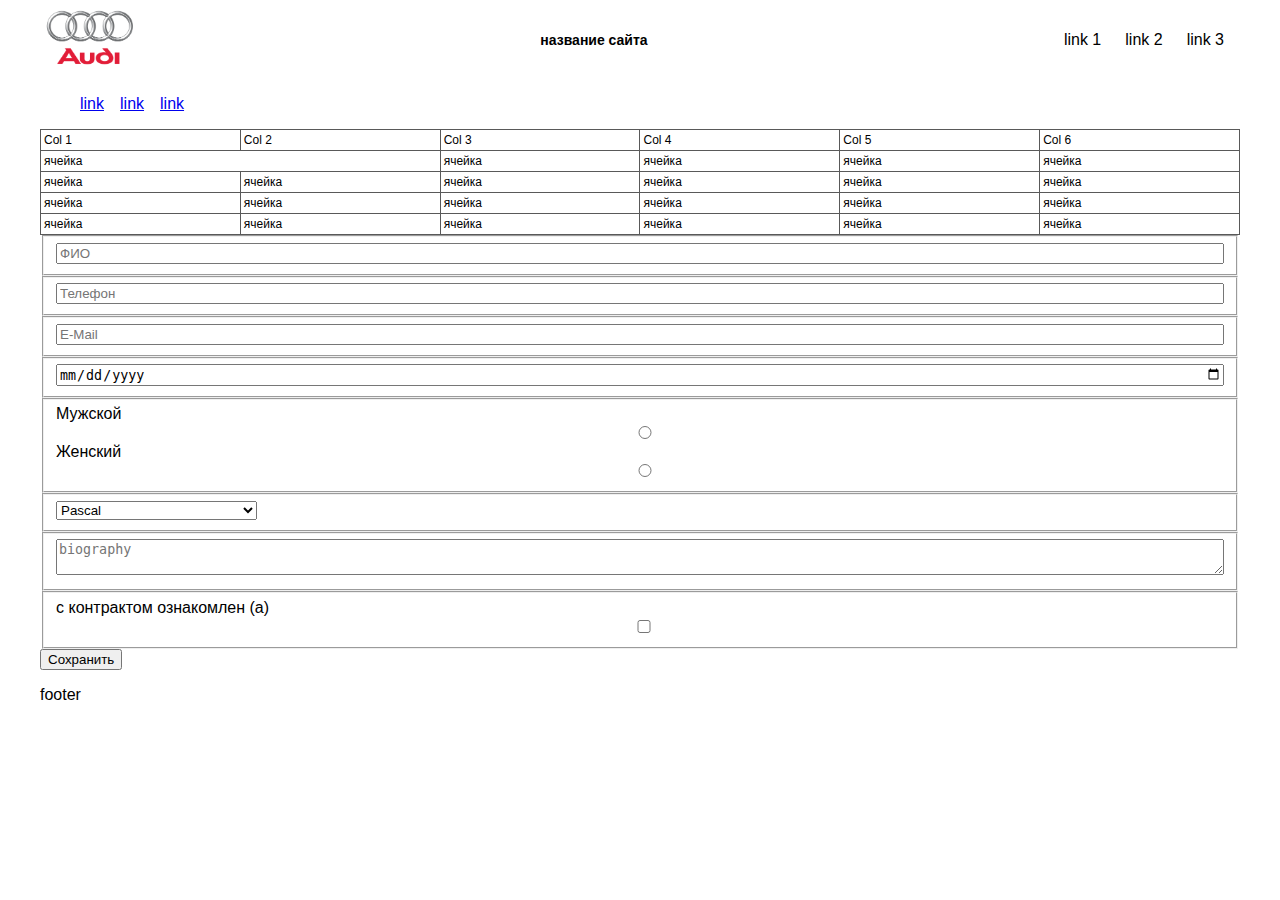
<file: 3/index.html>
<!DOCTYPE html>
<html lang="en">
<head>
    <meta charset="UTF-8">
    <meta name="viewport" content="width=device-width, initial-scale=1.0">
    <title>Document</title>
    <link rel="stylesheet" href="./style.css">
</head>
<body>
    <header class="header">
        <a href="#" class="logo-link">
            <img src="./logo.png" alt="" class="logo">
        </a>
        <h1 class="heading">
            название сайта
        </h1>
        <nav class="nav">
            <a href="#" class="nav-link">
                link 1

            </a>
            <a href="#" class="nav-link">
                link 2

            </a>
            <a href="#" class="nav-link">
                link 3

            </a>

        </nav>
    </header>
    <main class="main">
        <section class="promo">
            <nav class="nav">
                <a href="#" class="nav-link">
                    link 1

                </a>
                <a href="#" class="nav-link">
                    link 2

                </a>
                <a href="#" class="nav-link">
                    link 3

                </a>

            </nav>
            <table>
                <thead>
                    <tr>
                        <td>
                           Col 1
                        </td>
                        <td>
                            Col 2
                        </td>
                        <td>
                            Col 3
                        </td>
                        <td>
                            Col 4
                        </td>
                        <td>
                            Col 5
                        </td>
                        <td>
                            Col 6
                        </td>
                    </tr>
                </thead>
                <tbody>
                    <tr>
                        
                        <td colspan="2">ячейка</td>
                        <td>ячейка</td>
                        <td>ячейка</td>
                        <td>ячейка</td>
                        <td>ячейка</td>
                    </tr>
                    <tr>
                        <td>ячейка</td>
                        <td>ячейка</td>
                        <td>ячейка</td>
                        <td>ячейка</td>
                        <td>ячейка</td>
                        <td>ячейка</td>
                    </tr>
                    <tr>
                        <td>ячейка</td>
                        <td>ячейка</td>
                        <td>ячейка</td>
                        <td>ячейка</td>
                        <td>ячейка</td>
                        <td>ячейка</td>
                    </tr>
                    <tr>
                        <td>ячейка</td>
                        <td>ячейка</td>
                        <td>ячейка</td>
                        <td>ячейка</td>
                        <td>ячейка</td>
                        <td>ячейка</td>
                    </tr>

                </tbody>
            </table>
            <ul>
                <li>
                    <a href="#">
                        link
                    </a>
                </li>
                <li>
                    <a href="#">
                        link
                    </a>
                </li>
                <li>
                    <a href="#">
                        link
                    </a>
                </li>
            </ul>
            <form>
                <fieldset>
                    <input type="text" name="fio" placeholder="ФИО" required/>
                </fieldset>
        
                <fieldset>
                    <input type="tel" name="tel" placeholder="Телефон" required/>
                </fieldset>
                <fieldset>
                    <input type="email" name="email" placeholder="E-Mail" required />
                </fieldset>
                <fieldset>
                    <input type="date" name="birthday" placeholder="Дата рождения" required />
                </fieldset>
                <fieldset>
                    <label>
                        Мужской
                        <input type="radio" name="gender" value="male" required  />
                    </label>
        
                    <label>
                        Женский
                        <input type="radio" name="gender" value="female" required />
                    </label>
                </fieldset>
                <fieldset>
                    <select name="love-language[]">
                        <option disabled>Выберите любимый язык пр.</option>
                        <option value="Pascal">Pascal</option>
                        <option value="C">C</option>
                        <option value="C++">C++/option>
                        <option value="JavaScript">JavaScript</option>
                        <option value="PHP">PHP</option>
                        <option value="Python">Python</option>
                        <option value="Java">Java</option>
                        <option value="Haskel">Haskel</option>
                        <option value="Clojure">Clojure</option>
                        <option value="Prolog">Prolog</option>
                        <option value="Scala  ">Scala </option>
                    </select>
                </fieldset>
                <fieldset>
                    <textarea name="about" placeholder="biography" required></textarea>
                </fieldset>
                <fieldset>
                    <label>
                        с контрактом ознакомлен (а)
                        <input type="checkbox" name="rights" required/>
                    </label>
                </fieldset>
                <button type="submit">Сохранить</button>
            </form>
        </section>
    </main>
    <footer class="footer">
        <p>footer</p>

    </footer>
</body>
</html>
</file>
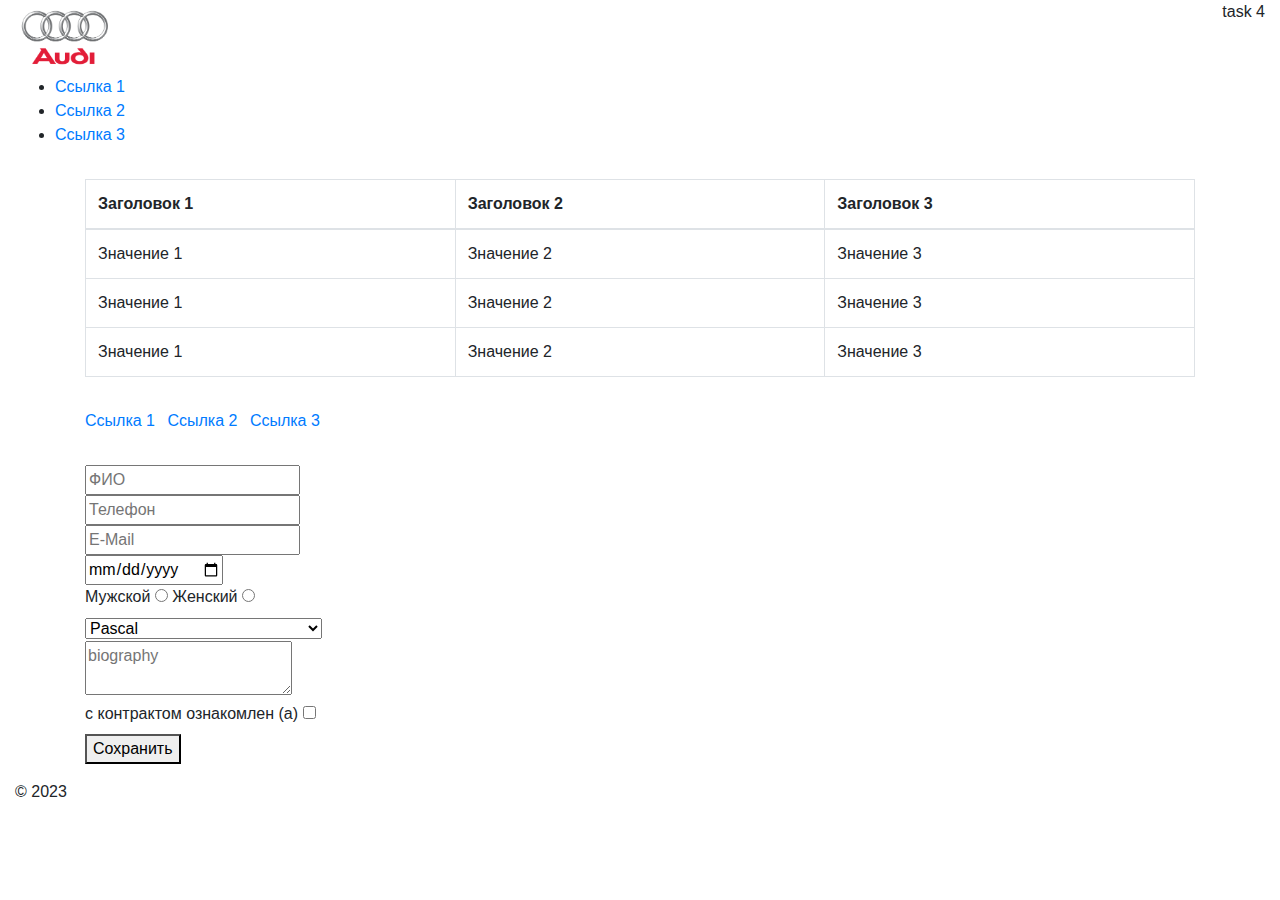
<file: 4/index.html>
<!DOCTYPE html>
<html lang="en">
<head>
    <meta charset="UTF-8">
    <meta name="viewport" content="width=device-width, initial-scale=1.0">
    <title>Document</title>
    <link rel="stylesheet" href="https://maxcdn.bootstrapcdn.com/bootstrap/4.0.0/css/bootstrap.min.css" integrity="sha384-Gn5384xqQ1aoWXA+058RXPxPg6fy4IWvTNh0E263XmFcJlSAwiGgFAW/dAiS6JXm" crossorigin="anonymous">
    <link rel="stylesheet" href="./style.css">
</head>

<body>
    <header class="container-fluid">
        <div class="row">
          <div class="col-md-6">
    <img class="logo" src="./logo.png"  alt="logo">
    </div>
          <div class="col-md-6 text-right">task 4</div>
        </div>
      </header>
      <main class="main">
        
            <nav class="container-fluid">
                <div class="row">
                  <div class="col-md-12">
                    <ul>
                      <li><a href="#">Ссылка 1</a></li>
                      <li><a href="#">Ссылка 2</a></li>
                      <li><a href="#">Ссылка 3</a></li>
                    </ul>
                  </div>
                </div>
              </nav>
        <section class="table-section">
            <div class="container mt-3">
                <div class="row">
                  <div class="col-md-12">
                    <table class="table table-bordered">
                      <thead>
                        <tr>
                          <th>Заголовок 1</th>
                          <th>Заголовок 2</th>
                          <th>Заголовок 3</th>
                        </tr>
                      </thead>
                      <tbody>
                        <tr>
                          <td>Значение 1</td>
                          <td>Значение 2</td>
                          <td>Значение 3</td>
                        </tr>
                        <tr>
                          <td>Значение 1</td>
                          <td>Значение 2</td>
                          <td>Значение 3</td>
                        </tr>
                        <tr>
                          <td>Значение 1</td>
                          <td>Значение 2</td>
                          <td>Значение 3</td>
                        </tr>
                        
                      </tbody>
                    </table>
                  </div>
                </div>
              </div>
            
        </section>
        <section class="menusection">
            <div class="container mt-3">
                <div class="row">
                  <div class="col-md-12">
                    <ul class="list-inline">
                      <li class="list-inline-item"><a href="#">Ссылка 1</a></li>
                      <li class="list-inline-item"><a href="#">Ссылка 2</a></li>
                      <li class="list-inline-item"><a href="#">Ссылка 3</a></li>
                    </ul>
                  </div>
                </div>
              </div>
        </section>
        <section class="formsection">
            <div class="container mt-3">
                <div class="row">
                    <div class="col-md-12">
                        <form>
                            <fieldset>
                                <input type="text" name="fio" placeholder="ФИО" required/>
                            </fieldset>
                    
                            <fieldset>
                                <input type="tel" name="tel" placeholder="Телефон" required/>
                            </fieldset>
                            <fieldset>
                                <input type="email" name="email" placeholder="E-Mail" required />
                            </fieldset>
                            <fieldset>
                                <input type="date" name="birthday" placeholder="Дата рождения" required />
                            </fieldset>
                            <fieldset>
                                <label>
                                    Мужской
                                    <input type="radio" name="gender" value="male" required />
                                </label>
                    
                                <label>
                                    Женский
                                    <input type="radio" name="gender" value="female" required/>
                                </label>
                            </fieldset>
                            <fieldset>
                                <select name="love-language[]" >
                                    <option disabled>Выберите любимый язык пр.</option>
                                    <option value="Pascal">Pascal</option>
                                    <option value="C">C</option>
                                    <option value="C++">C++/option>
                                    <option value="JavaScript">JavaScript</option>
                                    <option value="PHP">PHP</option>
                                    <option value="Python">Python</option>
                                    <option value="Java">Java</option>
                                    <option value="Haskel">Haskel</option>
                                    <option value="Clojure">Clojure</option>
                                    <option value="Prolog">Prolog</option>
                                    <option value="Scala  ">Scala </option>
                                </select>
                            </fieldset>
                            <fieldset>
                                <textarea name="about" placeholder="biography" required ></textarea>
                            </fieldset>
                            <fieldset>
                                <label>
                                    с контрактом ознакомлен (а)
                                    <input type="checkbox" name="rights" required />
                                </label>
                            </fieldset>
                            <button type="submit">Сохранить</button>
                        </form>
                    </div>
                </div>
            </div>
        </section>
      </main>
      <footer class="container-fluid mt-3">
        <div class="row">
          <div class="col-md-12">© 2023</div>
        </div>
      </footer>
      <script src="https://maxcdn.bootstrapcdn.com/bootstrap/4.0.0/js/bootstrap.min.js" integrity="sha384-JZR6Spejh4U02d8jOt6vLEHfe/JQGiRRSQQxSfFWpi1MquVdAyjUar5+76PVCmYl" crossorigin="anonymous"></script>
</body>
</html>
</file>
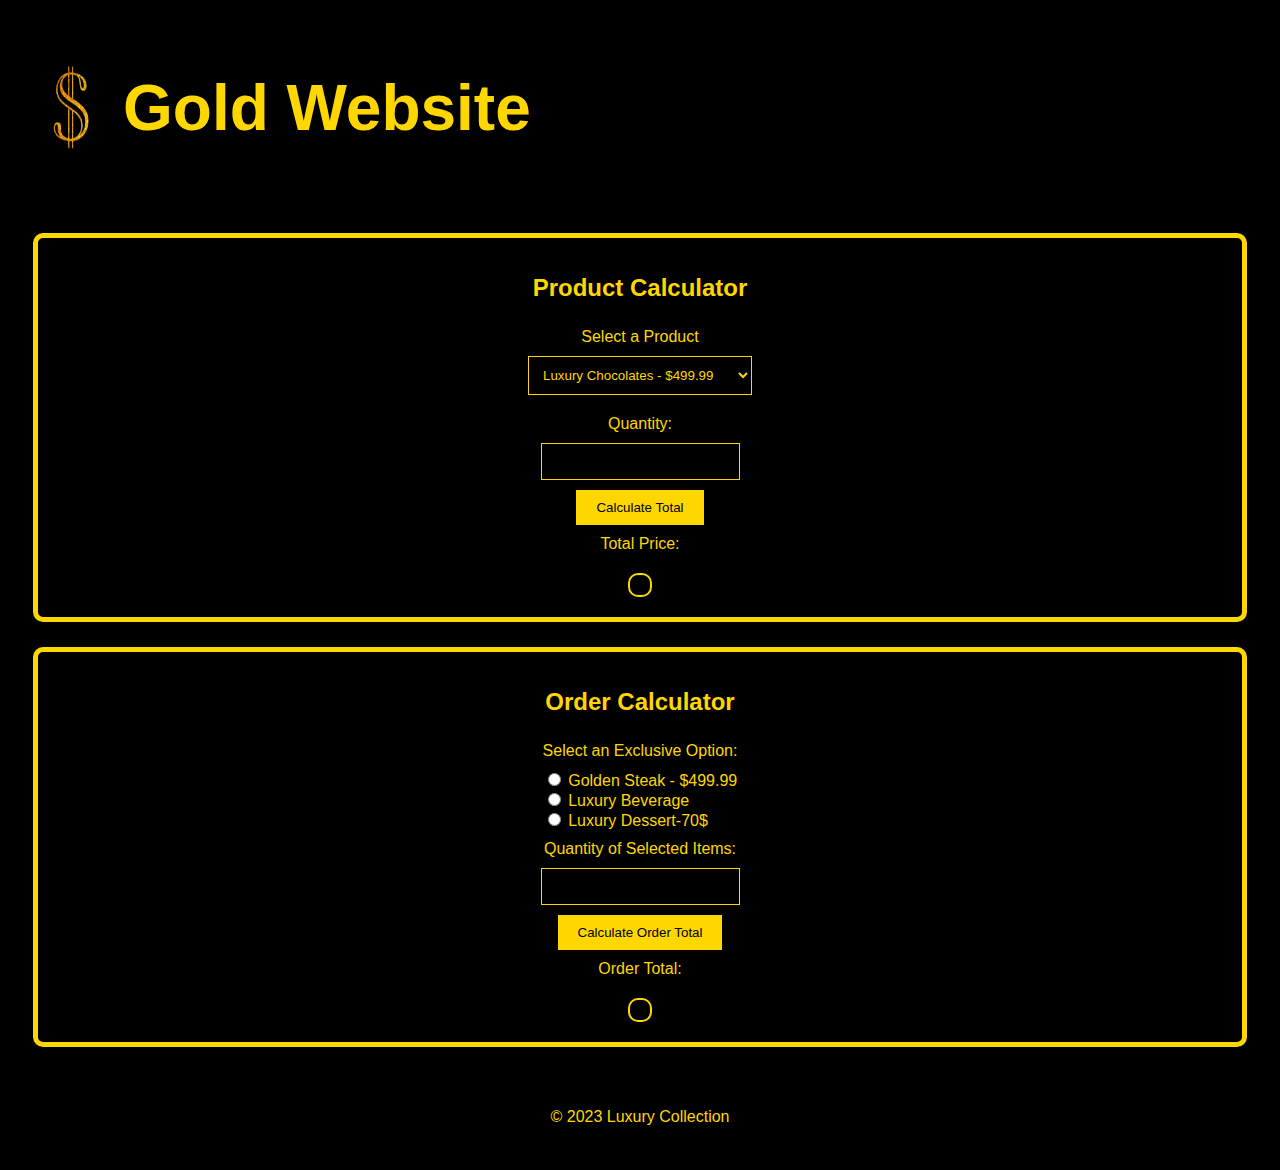
<file: 6/index.html>
<!DOCTYPE html>
<html lang="ru">
<head>
  <script>
    function calculatePrice() {
      const productPrice = parseFloat(document.getElementById("products").value);
      const quantity = parseInt(document.getElementById("number").value);

      if (isNaN(productPrice) || isNaN(quantity) || quantity < 0) {
        alert("Please enter the value that is more than zero.");
      } else {
        const totalPrice = productPrice * quantity;
        document.getElementById("result").textContent = "Total Price: $" + totalPrice.toFixed(2);
      }
    }
  </script>
  <meta charset="UTF-8">
<script src="calculator.js" defer></script>
  <meta name="viewport" content="width=device-width, initial-scale=1">
  <link href="https://cdn.jsdelivr.net/npm/bootstrap@5.3.2/dist/css/bootstrap.min.css" rel="stylesheet" integrity="sha384-T3c6CoIi6uLrA9TneNEoa7RxnatzjcDSCmG1MXxSR1GAsXEV/Dwwykc2MPK8M2HN" crossorigin="anonymous">
  <link rel="stylesheet" href="style.css">
  <title>Redesigned Website</title>
 
</head>
<body>
  <header>
    <div class="logo-title">
      <img src="dollar.jpg" id="logo" alt="Logo" class="logo">
      <h1 id="page-title">Gold Website</h1> <!-- Updated title -->
    </div>
  </header>
  
  <main>
    <div class="calculator">
      <h1 class="pink"> Product Calculator</h1>
      <label for="products" class="pink">Select a Product</label>
      <select id="products" name="products" required>
        <option value="499.99">Luxury Chocolates - $499.99</option>
        <option value="349.99">Artisanal Cheese - $349.99</option>
        <option value="199.99">Handcrafted Jewelry - $199.99</option>
        <option value="799.99">Designer Handbag - $799.99</option>
        <option value="99.99">Scented Candles - $99.99</option>
      </select>
      <label class="pink" for="number">Quantity:</label>
      <input type="number" id="number" min="0" required>
      <input type="button" id="button" onclick="calculatePrice()" value="Calculate Total">
      <label for="result" class="pink">Total Price:</label>
      <div id="result" class="pink"></div>
    </div>
    <div class="services_calculator">
      <h1 class="luxury"> Order Calculator</h1> <!-- Updated title -->
      
      <!-- Updated label for radio options -->
      <label for="radio" class="black">Select an Exclusive Option:</label>
      <div id="radio">
        <div>
          <input onclick="McCombo_extend()" type="radio" id="McCombo_radio" name="radio" value="0" required>
          <label for="McCombo_radio">Golden Steak - $499.99</label> <!-- Luxury product name and price -->
        </div>
        
        <div class="McCombo_add" id="McCombo_add" style="display: none;">
          <h3 class="pink">Customize Your Golden Steak:</h3>
          <div class="checkbox_McCombo" id="checkbox_McCombo">
            <div>
              <input value="99" type="checkbox" name="checkbox_cola" id="checkbox_cola">
              <label for="checkbox_cola">Creamy mushroom sauce - +$99.00</label> <!-- Luxury product name and price -->
            </div>
            
            <div>
              <input value="79" type="checkbox" name="checkbox_fries" id="checkbox_fries">
              <label for="checkbox_fries">Grilled vegetables - +$79.00</label> <!-- Luxury product name and price -->
            </div>
            
            <div>
              <input value="199" type="checkbox" name="checkbox_chicken" id="checkbox_chicken">
              <label for="checkbox_chicken">Salsa verde - +$199.00</label> <!-- Luxury product name and price -->
            </div>
            
            <div>
              <input value="49" type="checkbox" name="checkbox_sauce" id="checkbox_sauce">
              <label for="checkbox_sauce">Exquisite tapenade - +$49.00</label> <!-- Luxury product name and price -->
            </div>
          </div>
        </div>
        
        <div>
          <input onclick="case_extend()" type="radio" id="case" name="radio" value="1" required>
          <label for="case">Luxury Beverage</label> <!-- Updated label for the beverage option -->
        </div>
        
        <div class="case_add" id="case_add" style="display: none;">
          <label for="colors">Select a Premium Beverage:</label>
          <select name="colors" id="colors" required>
            <option value="89" class="black">Champagne - $89.00</option> <!-- Luxury product name and price -->
            <option value="79" class="black">Sparkling Wine - $79.00</option> <!-- Luxury product name and price -->
            <option value="69" class="black">Fine Whiskey - $69.00</option> <!-- Luxury product name and price -->
          </select>
        </div>
        
        <div>
          <input onclick="ice_extend()" type="radio" id="ice" name="radio" value="2" required>
          <label for="ice">Luxury Dessert-70$</label> <!-- Updated label for the dessert option -->
        </div>
      </div>
      
      <label class="black" for="number_items">Quantity of Selected Items:</label>
      <input type="number" id="number_items" min="1" required>
      
      <input type="button" id="button_items" onclick="calculate_price_items()" value="Calculate Order Total" required>
      
      <label for="result_items" class="pink">Order Total:</label>
      <div id="result_items" class="pink"></div>
    </div>
 
  <footer>
    <div class="footer-content">
      <p>&copy; 2023 Luxury Collection</p>
    </div>
  </footer>
 
  </main>
</body>
</html>
</file>
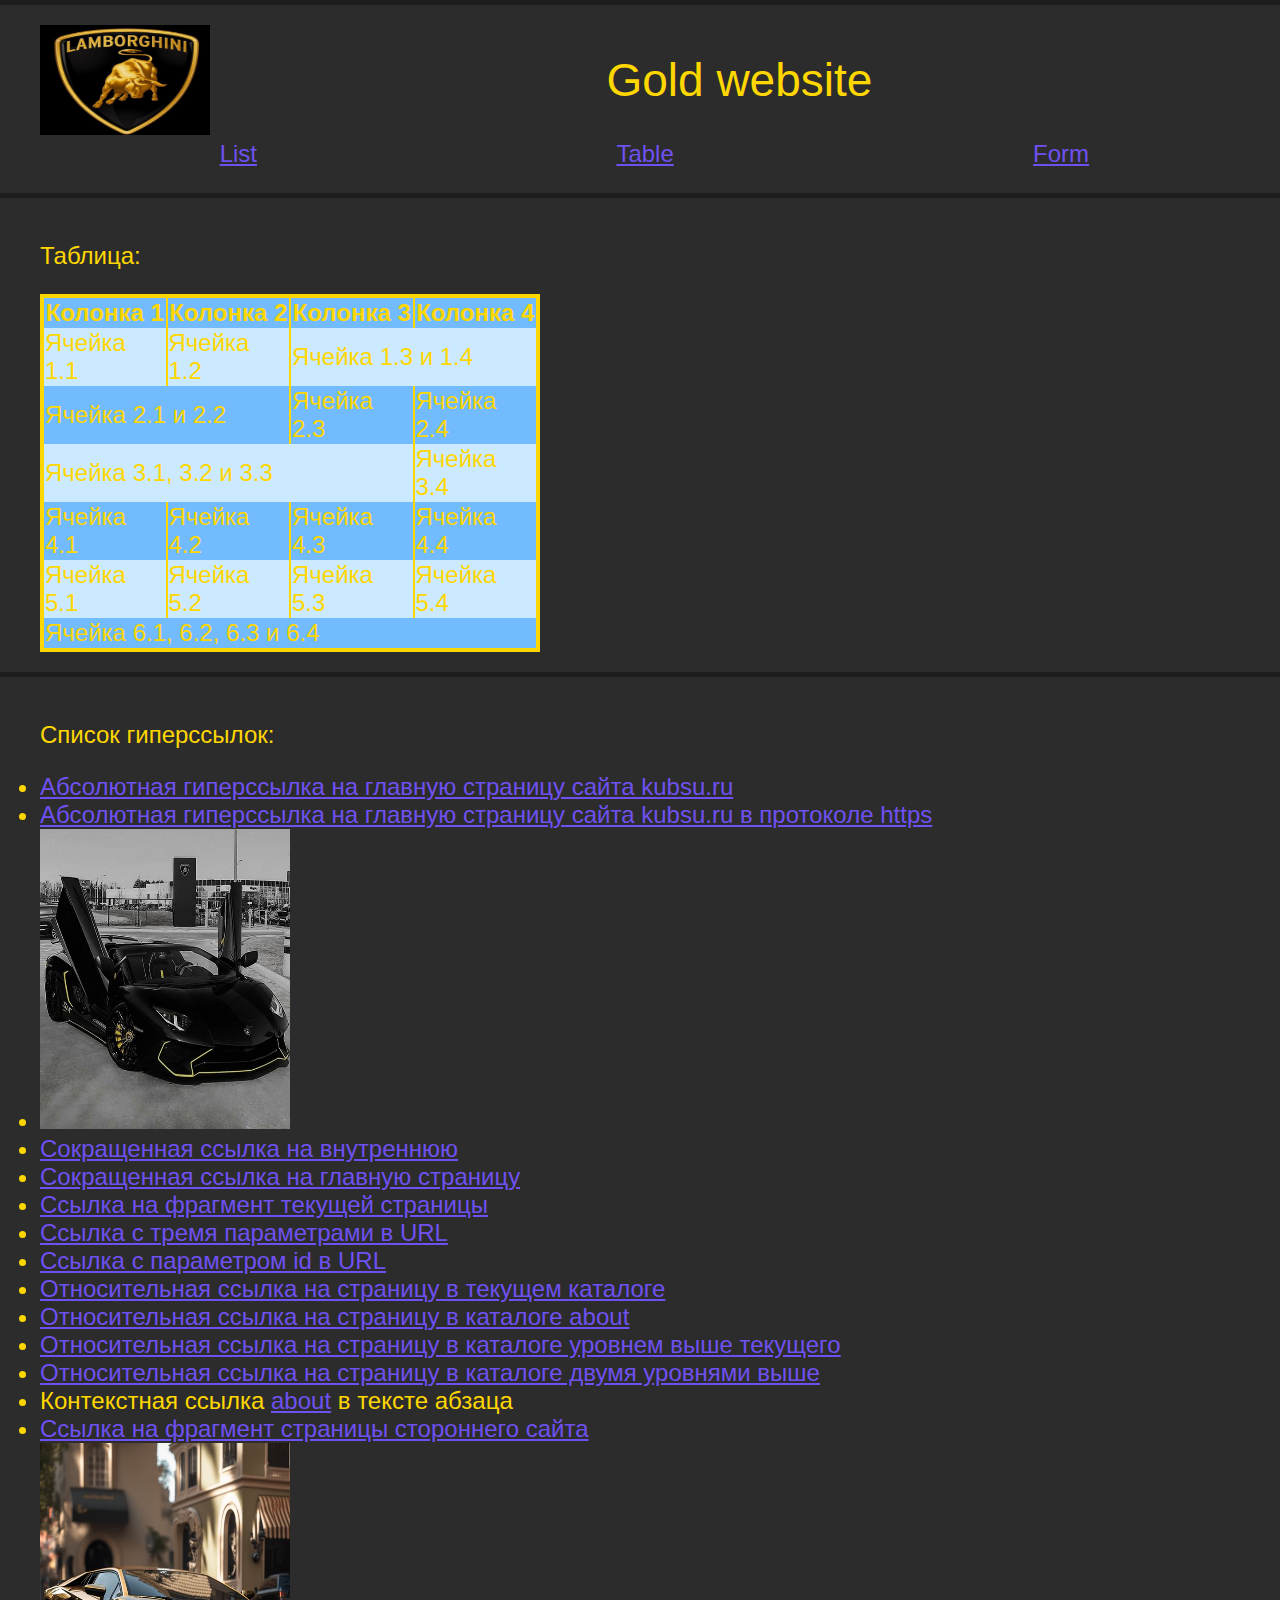
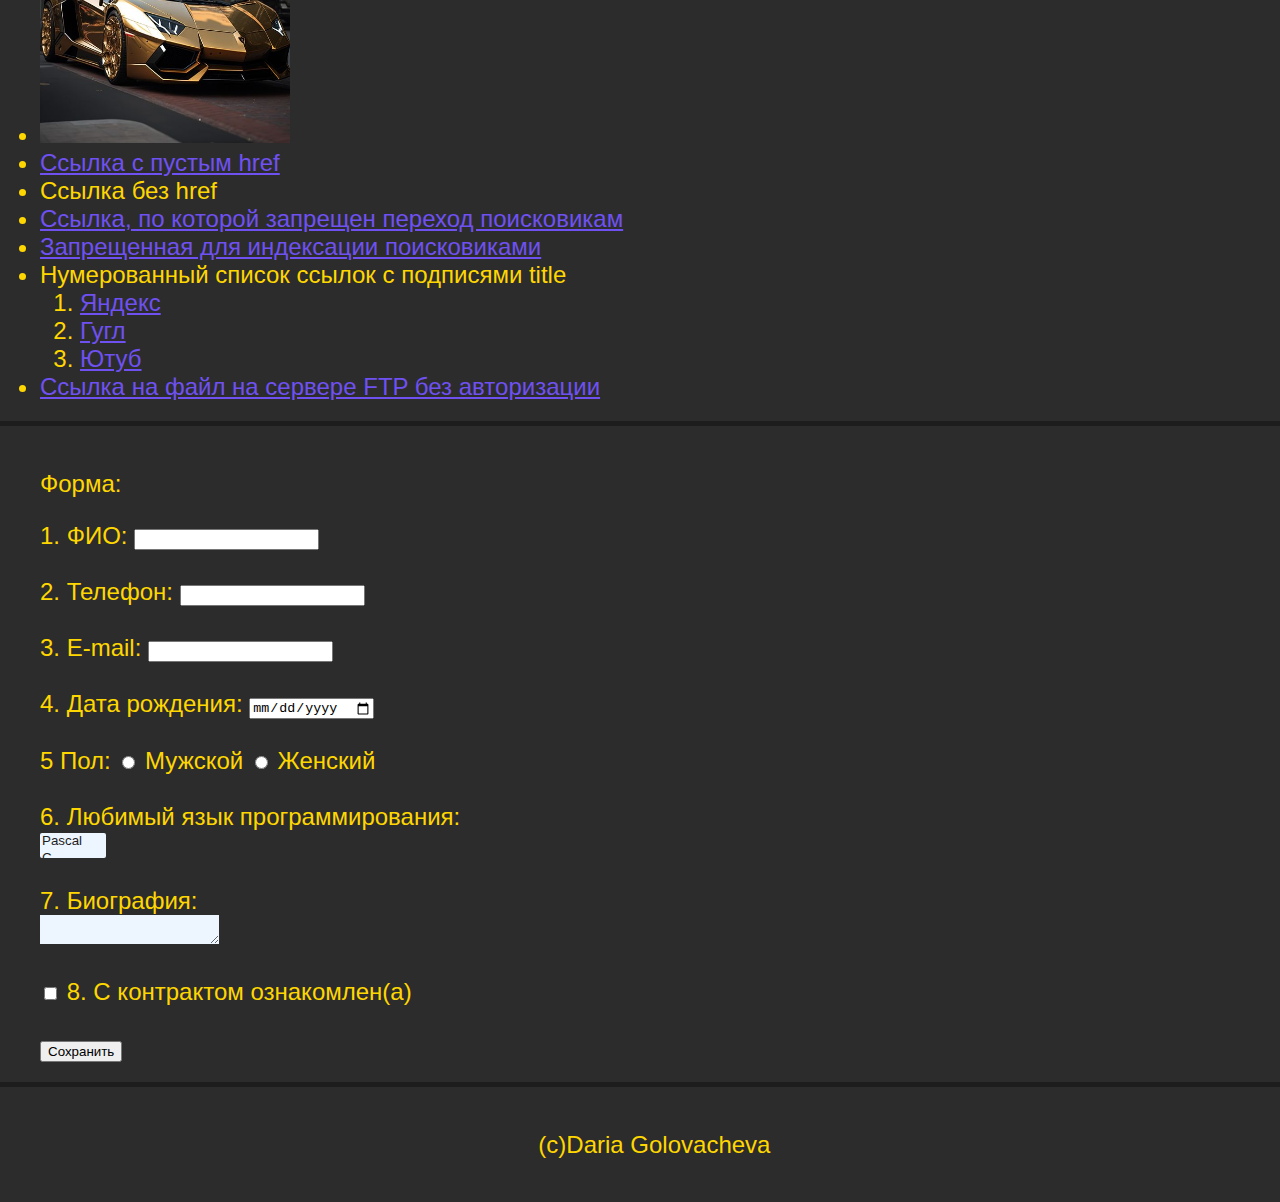
<file: new3/index.html>
<!DOCTYPE html>

<html lang="ru">

<head>
  <meta charset="UTF-8">
  <meta name="viewport" content="width=device-width, initial-scale=1">
  <link rel="stylesheet" href="style.css">
  <title>Задание 3</title>
<script type="text/javascript" src="https://gc.kis.v2.scr.kaspersky-labs.com/FD126C42-EBFA-4E12-B309-BB3FDD723AC1/main.js?attr=1LWglHOPhAqTqrpfi45rwIjqdzH76VlfBTzwGzVMonyWvNEhofhdAoXsqy4ubal-Q9mCg7jHxJcytvyAGQ7aPg" charset="UTF-8"></script></head>

<body>
<header>
  <div class = "container">
    <img src="logo.jpg" id = "logo" alt="logo pic" width="100">

    <p id="page-title">Gold  website</p>

    <nav>
      <a href="#list">List</a>
      <a href="#table">Table</a>
      <a href="#form">Form</a>
    </nav>
  </div>
</header>

<div class = "content">
  <div class = "container" id = "table">
    <p id="font-size1">Таблица:</p>
    <table class="black">
      <tr class="odd">
        <th>Колонка 1</th>
        <th>Колонка 2</th>
        <th>Колонка 3</th>
        <th>Колонка 4</th>
      </tr>
      <tr class="even">
        <td>Ячейка 1.1</td>
        <td>Ячейка 1.2</td>
        <td colspan="2">Ячейка 1.3 и 1.4</td>
      </tr>
      <tr class="odd">
        <td colspan="2">Ячейка 2.1 и 2.2</td>
        <td>Ячейка 2.3</td>
        <td>Ячейка 2.4</td>
      </tr>
      <tr class="even">
        <td colspan="3">Ячейка 3.1, 3.2 и 3.3</td>
        <td>Ячейка 3.4</td>
      </tr>
      <tr class="odd">
        <td>Ячейка 4.1</td>
        <td>Ячейка 4.2</td>
        <td>Ячейка 4.3</td>
        <td>Ячейка 4.4</td>
      </tr>
      <tr class="even">
        <td>Ячейка 5.1</td>
        <td>Ячейка 5.2</td>
        <td>Ячейка 5.3</td>
        <td>Ячейка 5.4</td>
      </tr>
      <tr class="odd">
        <td colspan="4">Ячейка 6.1, 6.2, 6.3 и 6.4</td>
      </tr>
    </table>
  </div>

  <ul class = "container" id = "list">
    <p id="font-size2">Список гиперссылок:</p>
    <li><a href="https://kubsu.ru">Абсолютная гиперссылка на главную страницу сайта kubsu.ru</a></li>
    <li><a href="https://kubsu.ru/">Абсолютная гиперссылка на главную страницу сайта kubsu.ru в протоколе https</a></li>
    <li><a href="5.jpg"><img src="5.jpg" alt="Ссылка-изображение" width="250" height="300"></a></li>
    <li><a href="/example.html">Сокращенная ссылка на внутреннюю</a></li>
    <li><a href="/">Сокращенная ссылка на главную страницу</a></li>
    <li><a href="#fragment">Ссылка на фрагмент текущей страницы</a></li>
    <li><a href="page.php?param1=value1&param2=value2&param3=value3">Ссылка с тремя параметрами в URL</a></li>
    <li><a href="/page?id=123">Ссылка с параметром id в URL</a></li>
    <li><a href="./page.html">Относительная ссылка на страницу в текущем каталоге</a></li>
    <li><a href="about/page.html">Относительная ссылка на страницу в каталоге about</a></li>
    <li><a href="../page.html">Относительная ссылка на страницу в каталоге уровнем выше текущего</a></li>
    <li><a href="../../page.html">Относительная ссылка на страницу в каталоге двумя уровнями выше</a></li>
    <li>Контекстная ссылка <a href="about/page">about</a> в тексте абзаца</li>
    <li><a href="https://www.jetbrains.com/ru-ru/products/#type=team">Ссылка на фрагмент страницы стороннего сайта</a></li>
    <li>
      <img src="8.jpg" alt="Ссылка на кота" width="250" height="300" usemap="#cat">
      <map name="cat">
        <area shape="circle" coords="20,20,50" alt="circle" href="https://kubsu.ru">
        <area shape="rect" coords="60,60,160,120" alt="rect" href="https://www.kubsu.ru/ru/fktipm">
      </map>
    </li>

    <li><a href="#">Ссылка с пустым href</a></li>
    <li><a>Ссылка без href</a></li>
    <li><a href="#" rel="nofollow">Ссылка, по которой запрещен переход поисковикам</a></li>
    <li><a href="#" aria-hidden="true">Запрещенная для индексации поисковиками</a></li>
    <li>
      <span>Нумерованный список ссылок с подписями title </span>
      <ol>
        <li>
          <a href = "https://yandex.com" title = "Yandex"> Яндекс </a>
        </li>
        <li>
          <a href = "https://google.com" title = "Google"> Гугл </a>
        </li>
        <li>
          <a href = "https://youtube.com" title = "Youtube"> Ютуб </a>
        </li>
      </ol>
    </li>
    <li><a href="ftp://example.com/myfile.ftp">Ссылка на файл на сервере FTP без авторизации</a></li>
  </ul>

  <div class = "container" id = "form">
    <p id="font-size3">Форма:</p>
    <form action="обработчик.php" method="post">
      <label for="fio">1. ФИО:</label>
      <input type="text" id="fio" name="fio" required><br><br>

      <label for="phone">2. Телефон:</label>
      <input type="tel" id="phone" name="phone" required><br><br>

      <label for="email">3. E-mail:</label>
      <input type="email" id="email" name="email" required><br><br>

      <label for="birthdate">4. Дата рождения:</label>
      <input type="date" id="birthdate" name="birthdate" required><br><br>

      <label>5 Пол:</label>
      <input type="radio" id="male" name="gender" value="male" required>
      <label for="male">Мужской</label>
      <input type="radio" id="female" name="gender" value="female" required>
      <label for="female">Женский</label><br><br>

      <label>6. Любимый язык программирования:</label><br>
      <select name="programming_languages[]" multiple>
        <option value="Pascal">Pascal</option>
        <option value="C">C</option>
        <option value="C++">C++</option>
        <option value="JavaScript">JavaScript</option>
        <option value="PHP">PHP</option>
        <option value="Python">Python</option>
        <option value="Java">Java</option>
        <option value="Haskell">Haskell</option>
        <option value="Clojure">Clojure</option>
        <option value="Prolog">Prolog</option>
        <option value="Scala">Scala</option>
      </select><br><br>
      <label for="bio">7. Биография:</label><br>
      <textarea id="bio" name="bio" rows="4" required></textarea><br><br>

      <input type="checkbox" id="contract" name="contract" required>
      <label for="contract">8. С контрактом ознакомлен(а)</label><br><br>

      <input type="submit" value="Сохранить">
    </form>
  </div>
</div>

<div class = "container">
  <footer>
    <p style="text-align: center;">(с)Daria Golovacheva</p>
  </footer>
</div>
</body>
</html>
</file>
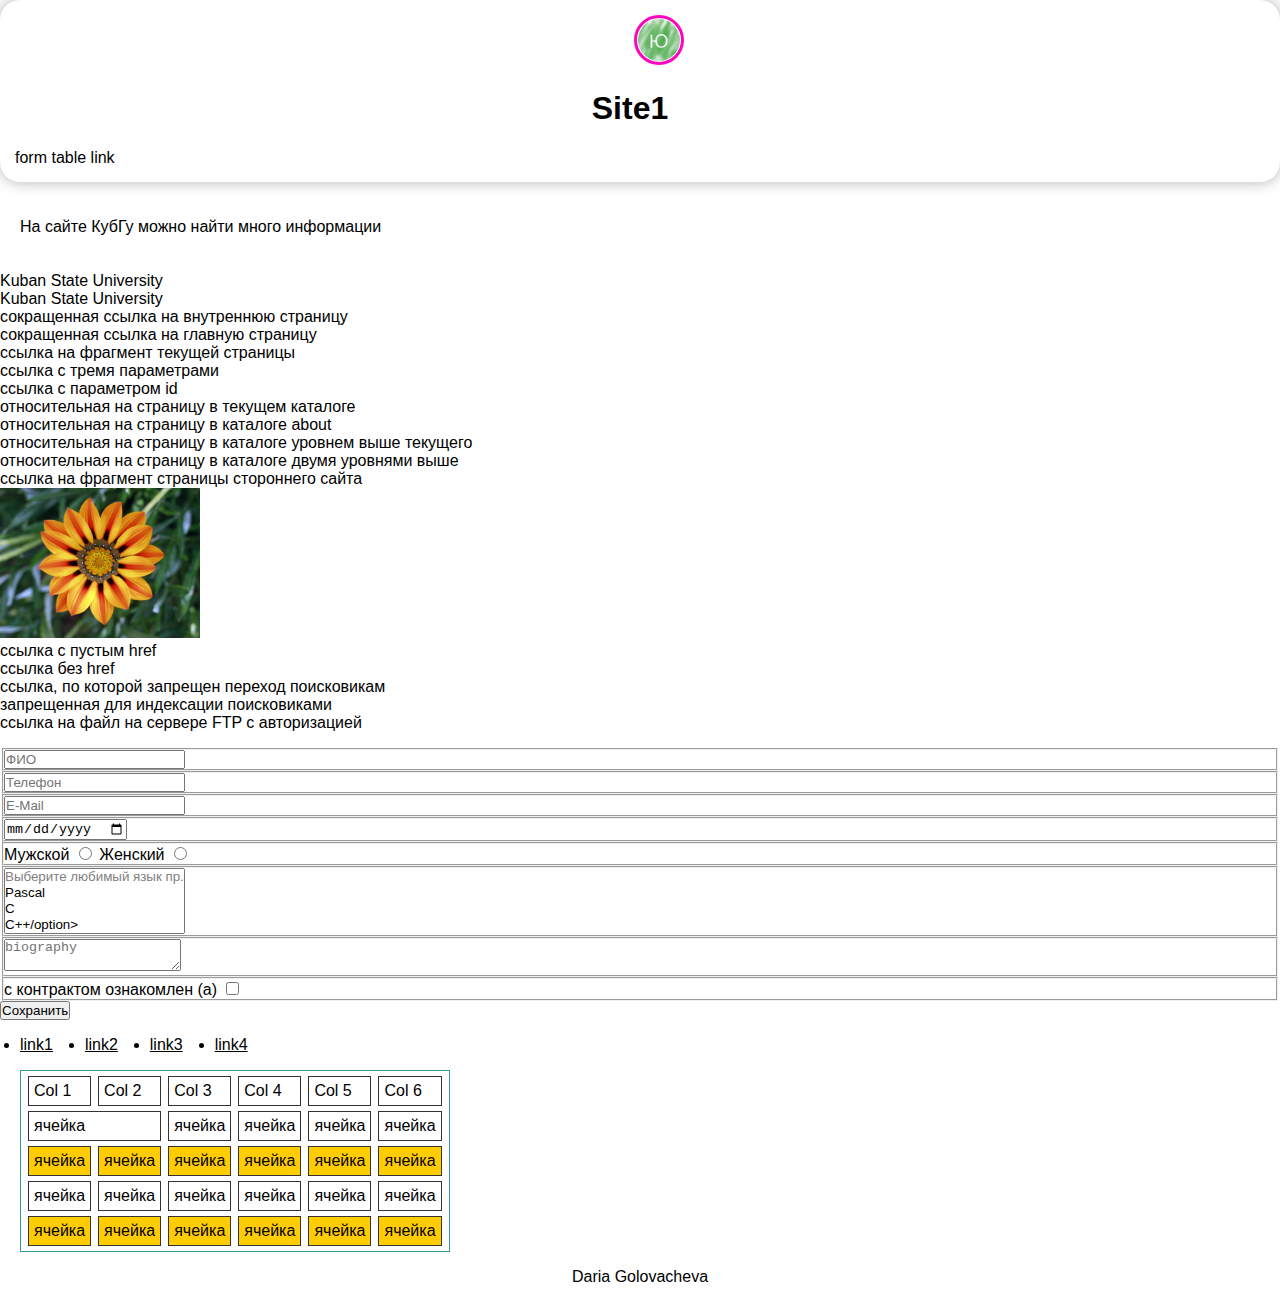
<file: new4/index.html>
<!DOCTYPE html>
<html lang="ru">

<head>
    <meta charset="UTF-8">
    <meta name="viewport" content="width=device-width, initial-scale=1.0">
    <title>Document</title>
    <link href="https://cdn.jsdelivr.net/npm/bootstrap@5.3.2/dist/css/bootstrap.min.css" rel="stylesheet" integrity="sha384-T3c6CoIi6uLrA9TneNEoa7RxnatzjcDSCmG1MXxSR1GAsXEV/Dwwykc2MPK8M2HN" crossorigin="anonymous">
    <link rel="stylesheet" href="style.css">
</head>

<body>
   
     <header class="header row justify-content-between mw-100 align-items-center">
          <img src="image.png" alt="logo" class="col col-6 logo">
        <h1 class="col col-6">Site1</h1>
        <nav class="nav col col-12">
            <a href="#form" class="nav-link">form </a>
            <a href="#table" class="nav-link">table</a>
            <a href="#link" class="nav-link">link</a>
            
        </nav>
        
    </header>
    <p class="info mw-100">На сайте  <a href="http://www.kubsu.ru/index.php">КубГу</a> можно найти много информации</p>

    <main class="d-flex flex-column justify-content-center text-center pagination-centered bg-warning rounded m-4 ml-5 mr-5">
        <ul style="list-style-type:none;"id="link" class="order2 mw-100">
            <li>
                <a href="http://www.kubsu.ru/index.php">Kuban State University</a>
            </li>
            <li>
                <a href="https://www.kubsu.ru/index.php">Kuban State University</a>
            </li>
            <li>
            <li>
                <a href="./pages/page.html">
                    сокращенная ссылка на внутреннюю страницу
    
                </a>
            </li>
            <li>
                <a href="./index.html">
                    сокращенная ссылка на главную страницу
    
                </a>
            </li>
            <li>
                <a href="#heading">
                    ссылка на фрагмент текущей страницы
    
                </a>
            </li>
            <li>
                <a href="./index.html?param1=5&param2=6&param3=10">
                    ссылка с тремя параметрами
    
                </a>
            </li>
            <li>
                <a href="./index.html?id=1">
                    ссылка с параметром id
    
                </a>
            </li>
            <li>
                <a href="./header.html">
                    относительная на страницу в текущем каталоге
    
                </a>
            </li>
            <li>
                <a href="./about/index.html">
                    относительная на страницу в каталоге about
    
                </a>
            </li>
            <li>
                <a href="../404.html">
                    относительная на страницу в каталоге уровнем выше текущего
    
                </a>
            </li>
            <li>
                <a href="../../index.html">
                    относительная на страницу в каталоге двумя уровнями выше
    
                </a>
            </li>
            <li>
                <a href="https://ru.wikipedia.org/wiki/Фауна_древнегреческой_мифологии#Тигры">
                    ссылка на фрагмент страницы стороннего сайта
    
                </a>
            </li>
            <li>
                <img src="./image.jpg" alt="image" usemap="#workmap" width="200">
    
                <map name="workmap">
                    <area shape="rect" coords="34,44,270,350" alt="photo" href="./header.html">
                    <area shape="rect" coords="290,172,333,250" alt="photo" href="./header.html">
                    <area shape="circle" coords="337,300,44" alt="photo" href="./header.html">
                </map>
            </li>
            <li>
                <a href="">
                    ссылка с пустым href
    
                </a>
            </li>
            <li>
                <a>
                    ссылка без href
    
                </a>
            </li>
            <li>
                <a rel="nofollow" href="https://ru.wikipedia.org/wiki/Фауна_древнегреческой_мифологии#Тигры">
                    ссылка, по которой запрещен переход поисковикам
    
                </a>
            </li>
            <li>
                <a href="https://ru.wikipedia.org/wiki/Фауна_древнегреческой_мифологии#Тигры">
                    <!--noindex-->запрещенная для индексации поисковиками<!--/noindex-->
    
    
                </a>
            </li>
            <li>
            </li>
            <li>
                <a href="ftp://sisadmin.ru">
                    ссылка на файл на сервере FTP с авторизацией
                </a>
            </li>
        </ul>

        <form id="form" class="order3 mw-100">
            <fieldset>
                <input type="text" name="fio" placeholder="ФИО" />
            </fieldset>
    
            <fieldset>
                <input type="tel" name="tel" placeholder="Телефон" />
            </fieldset>
            <fieldset>
                <input type="email" name="email" placeholder="E-Mail" />
            </fieldset>
            <fieldset>
                <input type="date" name="birthday" placeholder="Дата рождения" />
            </fieldset>
            <fieldset>
                <label>
                    Мужской
                    <input type="radio" name="gender" value="male" />
                </label>
    
                <label>
                    Женский
                    <input type="radio" name="gender" value="female" />
                </label>
            </fieldset>
            <fieldset>
                <select name="love-language[]" multiple>
                    <option disabled>Выберите любимый язык пр.</option>
                    <option value="Pascal">Pascal</option>
                    <option value="C">C</option>
                    <option value="C++">C++/option>
                    <option value="JavaScript">JavaScript</option>
                    <option value="PHP">PHP</option>
                    <option value="Python">Python</option>
                    <option value="Java">Java</option>
                    <option value="Haskel">Haskel</option>
                    <option value="Clojure">Clojure</option>
                    <option value="Prolog">Prolog</option>
                    <option value="Scala  ">Scala </option>
                </select>
            </fieldset>
            <fieldset>
                <textarea name="about" placeholder="biography"></textarea>
            </fieldset>
            <fieldset>
                <label>
                    с контрактом ознакомлен (а)
                    <input type="checkbox" name="rights" />
                </label>
            </fieldset>
            <button type="submit">Сохранить</button>
        </form>

        <div class="table-container mw-100 row d-flex" class="order1 mw-100">
            <ul class="link-list col-12 col-sm-12 col-md-12 justify-content-center">
                <li class="link-list-item">
                    <a href="#" class="link">
                        link1
                    </a>
                </li>
                <li class="link-list-item">
                    <a href="#" class="link">
                        link2
                    </a>
                </li>
                <li class="link-list-item">
                    <a href="#" class="link">
                        link3
                    </a>
                </li>
                <li class="link-list-item">
                    <a href="#" class="link">
                        link4
                    </a>
                </li>

            </ul>
            <table id="table" class="col-12 col-sm-12 col-md-12">
                <thead>
                    <tr>
                        <td>
                            Col 1
                        </td>
                        <td>
                            Col 2
                        </td>
                        <td>
                            Col 3
                        </td>
                        <td>
                            Col 4
                        </td>
                        <td>
                            Col 5
                        </td>
                        <td>
                            Col 6
                        </td>
                    </tr>
                </thead>
                <tbody>
                    <tr>
                        
                        <td colspan="2">ячейка</td>
                        <td>ячейка</td>
                        <td>ячейка</td>
                        <td>ячейка</td>
                        <td>ячейка</td>
                    </tr>
                    <tr>
                        <td>ячейка</td>
                        <td>ячейка</td>
                        <td>ячейка</td>
                        <td>ячейка</td>
                        <td>ячейка</td>
                        <td>ячейка</td>
                    </tr>
                    <tr>
                        <td>ячейка</td>
                        <td>ячейка</td>
                        <td>ячейка</td>
                        <td>ячейка</td>
                        <td>ячейка</td>
                        <td>ячейка</td>
                    </tr>
                    <tr>
                        <td>ячейка</td>
                        <td>ячейка</td>
                        <td>ячейка</td>
                        <td>ячейка</td>
                        <td>ячейка</td>
                        <td>ячейка</td>
                    </tr>

                </tbody>
            </table>
        </div>
    </main>
    <footer class="footer">
        <p class="copyrights">Daria Golovacheva</p>
    </footer>




    <script src="https://cdn.jsdelivr.net/npm/bootstrap@5.3.2/dist/js/bootstrap.bundle.min.js" integrity="sha384-C6RzsynM9kWDrMNeT87bh95OGNyZPhcTNXj1NW7RuBCsyN/o0jlpcV8Qyq46cDfL" crossorigin="anonymous"></script>
</body>

</html>
</file>
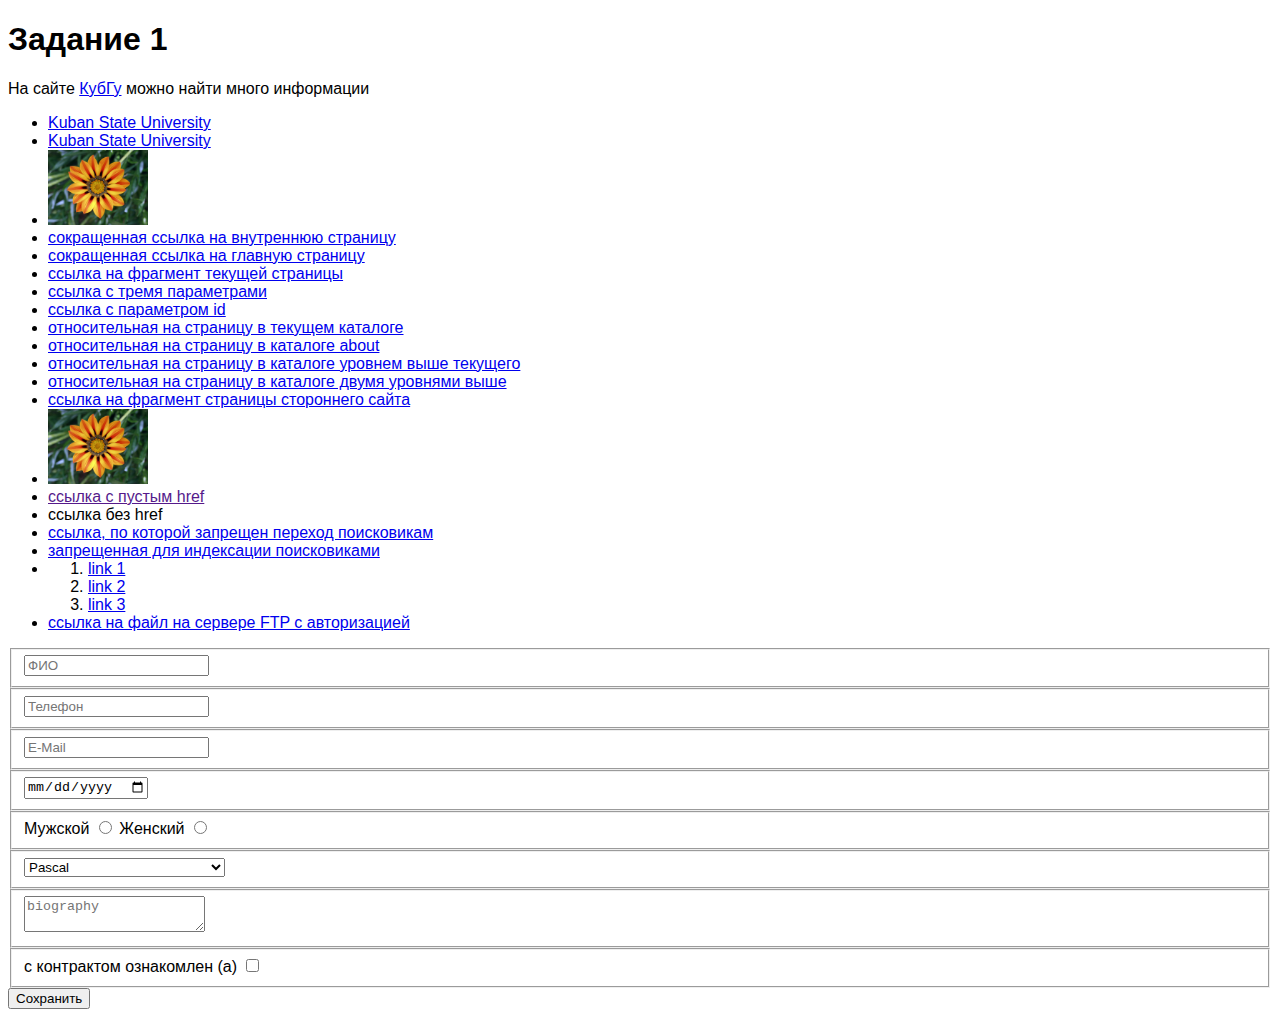
<file: src/index.html>
<!DOCTYPE html>
<html lang="en">

<head>
    <meta charset="UTF-8">
    <meta name="viewport" content="width=device-width, initial-scale=1.0">
    <title>Document</title>
    <style>
        body {
            font-family: sans-serif;
        }

        img {
            width: 100px;
        }
    </style>
</head>

<body>
    <h1 id="heading">Задание 1</h1>
    <p>На сайте  <a href="http://www.kubsu.ru/index.php">КубГу</a> можно найти много информации</p>
    <ul>
        <li>
            <a href="http://www.kubsu.ru/index.php">Kuban State University</a>
        </li>
        <li>
            <a href="https://www.kubsu.ru/index.php">Kuban State University</a>
        </li>
        <li>
            <a href="https://www.kubsu.ru/index.php">
                <img src="./image.jpg" alt="Фото">
            </a>
        </li>
        <li>
            <a href="./pages/page.html">
                сокращенная ссылка на внутреннюю страницу

            </a>
        </li>
        <li>
            <a href="./index.html">
                сокращенная ссылка на главную страницу

            </a>
        </li>
        <li>
            <a href="#heading">
                ссылка на фрагмент текущей страницы

            </a>
        </li>
        <li>
            <a href="./index.html?param1=5&param2=6&param3=10">
                ссылка с тремя параметрами

            </a>
        </li>
        <li>
            <a href="./index.html?id=1">
                ссылка с параметром id

            </a>
        </li>
        <li>
            <a href="./header.html">
                относительная на страницу в текущем каталоге

            </a>
        </li>
        <li>
            <a href="./about/index.html">
                относительная на страницу в каталоге about

            </a>
        </li>
        <li>
            <a href="../404.html">
                относительная на страницу в каталоге уровнем выше текущего

            </a>
        </li>
        <li>
            <a href="../../index.html">
                относительная на страницу в каталоге двумя уровнями выше

            </a>
        </li>
        <li>
            <a href="https://ru.wikipedia.org/wiki/Фауна_древнегреческой_мифологии#Тигры">
                ссылка на фрагмент страницы стороннего сайта

            </a>
        </li>
        <li>
            <img src="./image.jpg" alt="image" usemap="#workmap" width="200">

            <map name="workmap">
                <area shape="rect" coords="34,44,270,350" alt="photo" href="./header.html">
                <area shape="rect" coords="290,172,333,250" alt="photo" href="./header.html">
                <area shape="circle" coords="337,300,44" alt="photo" href="./header.html">
            </map>
        </li>
        <li>
            <a href="">
                ссылка с пустым href

            </a>
        </li>
        <li>
            <a>
                ссылка без href

            </a>
        </li>
        <li>
            <a rel="nofollow" href="https://ru.wikipedia.org/wiki/Фауна_древнегреческой_мифологии#Тигры">
                ссылка, по которой запрещен переход поисковикам

            </a>
        </li>
        <li>
            <a href="https://ru.wikipedia.org/wiki/Фауна_древнегреческой_мифологии#Тигры">
                <!--noindex-->запрещенная для индексации поисковиками<!--/noindex-->


            </a>
        </li>
        <li>
            <ol>
                <li>
                    <a href="#" title="link 1">link 1</a>
                </li>
                <li>
                    <a href="#" title="link 2">link 2</a>
                </li>
                <li>
                    <a href="#" title="link 3">link 3</a>
                </li>
            </ol>
        </li>
        <li>
            <a href="ftp://sisadmin.ru">
                ссылка на файл на сервере FTP с авторизацией
            </a>
        </li>
    </ul>
    <form>
        <fieldset>
            <input type="text" name="fio" placeholder="ФИО" required />
        </fieldset>

        <fieldset>
            <input type="tel" name="tel" placeholder="Телефон" required />
        </fieldset>
        <fieldset>
            <input type="email" name="email" placeholder="E-Mail" required />
        </fieldset>
        <fieldset>
            <input type="date" name="birthday" placeholder="Дата рождения" required/>
        </fieldset>
        <fieldset>
            <label>
                Мужской
                <input type="radio" name="gender" value="male" required/>
            </label>

            <label>
                Женский
                <input type="radio" name="gender" value="female" required/>
            </label>
        </fieldset>
        <fieldset>
            <select name="love-language[]" >
                <option disabled>Выберите любимый язык пр.</option>
                <option value="Pascal">Pascal</option>
                <option value="C">C</option>
                <option value="C++">C++/option>
                <option value="JavaScript">JavaScript</option>
                <option value="PHP">PHP</option>
                <option value="Python">Python</option>
                <option value="Java">Java</option>
                <option value="Haskel">Haskel</option>
                <option value="Clojure">Clojure</option>
                <option value="Prolog">Prolog</option>
                <option value="Scala  ">Scala </option>
            </select>
        </fieldset>
        <fieldset>
            <textarea name="about" placeholder="biography" required></textarea>
        </fieldset>
        <fieldset>
            <label>
                с контрактом ознакомлен (а)
                <input type="checkbox" name="rights" required/>
            </label>
        </fieldset>
        <button type="submit">Сохранить</button>
    </form>
</body>

</html>
</file>
<file: 3/style.css>
*{
    box-sizing: border-box;
}
body{
    padding: 0 40px;
    margin: 0;
    font-family: sans-serif;
}
.logo{
    width: 100px;

}
@media (min-width:320px){
    .promo{
        display: flex;
        flex-direction: column;
        align-items: flex-start;
        
    }
    .header .nav{
        display: none;
    }
    table{
        order: 1;
    }
    .header{
        width: 100%;
        display: flex;
        align-items: center;
        justify-content: space-between ;
    }
.heading{
    font-size: 14px;
}
.nav{
    order: 2;
    padding: 16px;
    display: flex;
    flex-direction: column ;
    gap:24px;
}
.nav-link{
    text-decoration: none;
    color: black;

}
td{
    font-size: 12px;

}
table{
    width: 100%;
    border-collapse:collapse;
    border-spacing:0;
    height: auto;
}
table,table td, table th {
    border: 1px solid #595959;
}
table td,table th {
    padding: 3px;
    width: 10px;
    height: 15px;
}
table th {
    background: #347c99; 
    color: #fff; 
    font-weight: normal;
}
ul{
    order: 3;
    display: flex;
    align-items: center;
    gap: 16px;
    list-style: none;

}
form{
order: 4;
}


}
@media (min-width: 768px){
    .nav{
        display: none;
    }
    .header .nav{
        display: flex;
        flex-direction: row;
    }
   ul{
    order: 1;
   }
   table{
    order: 2;
   }
   form{
    order: 3;
    width: 100%;
   }
   input,textarea{
    width: 100%;
   }
}
</file>
<file: 4/style.css>
*{
    box-sizing: border-box;
}
body{
    margin: 0;
    font-family: sans-serif;
}
.logo{
    width: 100px;

}
/* @media (min-width:320px){
    .promo{
        display: flex;
        flex-direction: column;
        align-items: flex-start;
        
    }
    .header .nav{
        display: none;
    }
    table{
        order: 1;
    }
    .header{
        width: 100%;
        display: flex;
        align-items: center;
        justify-content: space-between ;
    }
.heading{
    font-size: 14px;
}
.nav{
    order: 2;
    padding: 16px;
    display: flex;
    flex-direction: column ;
    gap:24px;
}
.nav-link{
    text-decoration: none;
    color: black;

}
td{
    font-size: 12px;

}
table{
    width: 100%;
    border-collapse:collapse;
    border-spacing:0;
    height: auto;
}
table,table td, table th {
    border: 1px solid #595959;
}
table td,table th {
    padding: 3px;
    width: 10px;
    height: 15px;
}
table th {
    background: #347c99; 
    color: #fff; 
    font-weight: normal;
}
ul{
    order: 3;
    display: flex;
    align-items: center;
    gap: 16px;
    list-style: none;

}
form{
order: 4;
}


}
@media (min-width: 768px){
    .nav{
        display: none;
    }
    .header .nav{
        display: flex;
        flex-direction: row;
    }
   ul{
    order: 1;
   }
   table{
    order: 2;
   }
   form{
    order: 3;
    width: 100%;
   }
   input,textarea{
    width: 100%;
   }
} */
</file>
<file: 6/style.css>
/* Global styles */
body {
  background-color: #000; /* Black background */
  color: gold; /* Text color in gold */
  font-family: Arial, sans-serif; /* Font family */
}

.container {
  max-width: 1920px;
  margin: 0 auto;
  padding: 20px;
}

/* Header styles */
/* Header styles */
header {
  background-color: #000; /* Black background */
  color: gold; /* Gold text color */
  padding: 20px;
}

.logo-title {
  display: flex;
  align-items: center;
}

.logo {
  width: 50px;
  height: 50px;
  margin-right: 10px; /* Adjust the margin as needed */
}

#page-title {
  font-size: 2em;
  font-weight: 600;
}


/* Main content styles */
.calculator, .services_calculator {
  margin: 25px;
  display: flex;
  flex-direction: column;
  align-items: center;
  background-color: #000; /* Black background */
  color: gold; /* Gold text color */
  border: 5px solid gold; /* Gold border */
  border-radius: 10px;
  padding: 20px;
}

.calculator h1, .services_calculator h1 {
  color: gold; /* Gold title color */
  font-size: 1.5em;
}

/* Form element styles */
.calculator label, .services_calculator label {
  color: gold; /* Gold text color */
  margin: 10px 0;
}

select, input[type="number"] {
  background-color: #000; /* Black background for form elements */
  color: gold; /* Gold text color */
  border: 1px solid gold; /* Gold border */
  padding: 10px;
  margin-bottom: 10px;
}

input[type="button"] {
  background-color: gold; /* Gold background for buttons */
  color: #000; /* Black text color */
  border: none;
  padding: 10px 20px;
  cursor: pointer;
}

/* Result styles */
#result, #result_items {
  background-color: #000; /* Black background */
  color: gold; /* Gold text color */
  border: 2px solid gold; /* Gold border */
  border-radius: 10px;
  padding: 10px;
  margin-top: 10px;
}

/* Footer styles */
footer {
  background-color: #000; /* Black background */
  color: gold; /* Gold text color */
  text-align: center;
  padding: 20px 0;
}

/* Hyperlink styles */
a:link, a:visited {
  color: gold; /* Gold link color */
  text-decoration: none;
}

a:hover, a:active {
  color: gold; /* Gold link color on hover and active states */
}


/* Media query for larger screens */
@media screen and (min-width: 1080px) {
  .container {
    display: flex;
    flex-direction: row;
    justify-content: space-between;
  }

  header {
    font-size: 2.5vw;
    flex-direction: row;
    justify-content: space-between;
  }

  nav {
    flex-direction: row;
    gap: 10px;
  }
  
  #logo {
    width: 85px;
    height: 85px;
  }
  
  nav.header-info {
    margin-left: 0;
  }
}

    #table
    {
        order:2;
    }

    #list
    {
        order:1;
    }
</file>
<file: new3/style.css>
/* Обновленные стили для черно-золотого оформления */

/* Общие стили */
body {
    margin: 0;
    background-color: #1d1d1d; /* Черный */
    font-family: Arial, sans-serif;
    color: #ffd700; /* Золотой */
  }
  
  .container {
    width: 96%;
    max-width: 1920px;
    margin: 5px auto;
    margin-bottom: 0;
    padding: 20px;
    padding-left: 40px;
    font-size: 24px;
    color: #ffd700; /* Золотой */
    background-color: #2c2c2c; /* Черный */
  }
  
  /* Стили шапки */
  header {
    width: 100%;
    background-color: #1d1d1d; /* Черный */
  }
  
  #page-title {
    font-size: 46px;
    font-weight: 400;
    height: 110px;
    display: flex;
    justify-content: center;
    align-items: center;
    margin: 0 auto;
    color: #ffd700; /* Золотой */
  }
  
  #logo {
    float: left;
    width: 170px;
    height: 110px;
  }
  
  
  
  /* Стили таблицы */
/* Стили для таблицы в черно-золотом оформлении */
table {
  max-width: 500px;
  color: #ffd700; /* Золотой */
  border-collapse: collapse;
  border: 4px solid #ffd700; /* Золотой */
}

th, td {
  border-right: 2px solid #ffd700; /* Золотой */
  border-left: 2px solid #ffd700; /* Золотой */
}

tr.odd {
  background-color: #73bbff; /* Пурпурный */
}

tr.even {
  background-color: #cbe9ff; /* Фиолетовый */
}

  
  /* Стили ссылок */
  a:link, a:visited {
    color: #6f51f1;
  }
  
  a:hover {
    color: #cbe9ff;
  }
  
  a:active {
    color: #73bbff;
  }
  nav {
    display: flex;
    justify-content: space-around;
    align-items: center;
    flex-wrap: wrap;
  }
  nav a{
      margin: 5px;
      display: block;
  }
  /* Стили полей ввода */
  input.field,
  select,
  textarea {
    background-color: #edf5ff;
    height: 25px;
    color: #1d1d1d;
    border: none;
  }
  
  input::selection {
    background-color: #84aad8;
  }
  
/* Медиа-запрос для мобильных устройств */
@media screen and (max-width: 767px) {
     nav{
        display: block;
        text-align: center;
    }
    nav a{
        margin: 10px 0;
    }
  .content {
    display: flex;
    flex-direction: column;
  }

  /* Порядок элементов для мобильных устройств */
  #table {
    order: 3;
  }

  #list {
    order: 1;
  }

  #form {
    order: 2;
  }

}
</file>
<file: new4/style.css>
*{
    box-sizing: border-box;
    padding: 0;
}

    body{
        font-family: sans-serif;
        margin: 0;
    }
    .header{
        background-color: #fff;
        box-shadow: 0px 0px 15px rgba(0, 0, 0, 0.3);
        padding: 15px;
        text-align: center;
        border-radius: 20px;
        box-sizing: border-box;
        margin-left: 0 !important;
    }
    .logo {
        border-radius: 50%;
        border: solid rgb(250, 6, 193);
        position: static;
        width: 50px;
        height: 50px;
        padding: 1px 1px 1px 1px;
        margin-left: 3%;
        min-height: 1vh;
    }
     
    .nav{
     width: 100%;
     text-align: left;
    }
    h1{
     margin-right: 20px;
    }
 
    a{
        text-decoration: none;
        color: inherit;
    
    }

    .link-list
    {
        display: flex;
        align-items: center;
        gap: 32px;
        text-decoration: underline;
    
    }

    tr:nth-child(even) {
        background-color:#fc0;
    }
    .container{
      
    }
    
    table {
        border: 1px solid #399;
        border-spacing: 0;
    }
    td{
        border: 1px solid #333; 
     padding: 2px;
    }
    .info{
        width: 100%;
    box-sizing: border-box;
     padding: 20px;
    }
 
    .footer{
        display: flex;
        justify-content: flex-start;
        text-align: left;
     }
     .table-container{
        padding-left: 20px;
     }

    
 

 @media (min-width: 780px)  {
    .header{
        background-color: #fff;
        box-shadow: 0px 0px 15px rgba(0, 0, 0, 0.3);
        padding: 15px;
        border-radius: 20px;
    }
    .container{
        width: 100%;
        height: 100%;
        max-width: 960px;
        margin: 0 auto;
       
    
    }
    
    .logo {
        border-radius: 80%;
        border: solid rgb(250, 6, 193);
        width: 50px;
        padding: 1px 1px 1px 1px;
        margin-left: 3%;
        min-height: 1vh;
    }
    .nav{
        width: auto;
        flex-grow: 0;
        flex-direction: row;
        gap: 10px;
    }
    
    a{
        text-decoration: none ;
        color: inherit;

    }
    .link-list
    {
        display: flex;
        align-items: center;
        gap: 32px;
        text-decoration: underline;
    
    }
    table {
        border: 1px solid #399;
        border-spacing: 7px 5px;
       }
       td {
        /* background: #fc0; */
        border: 1px solid #333; 
        padding: 5px;
       }
    tr:nth-child(even) {
        background-color:#fc0;
    }
    
    .footer{
        display: flex;
        justify-content: center;
        text-align: center;
    }
    
 }
</file>
